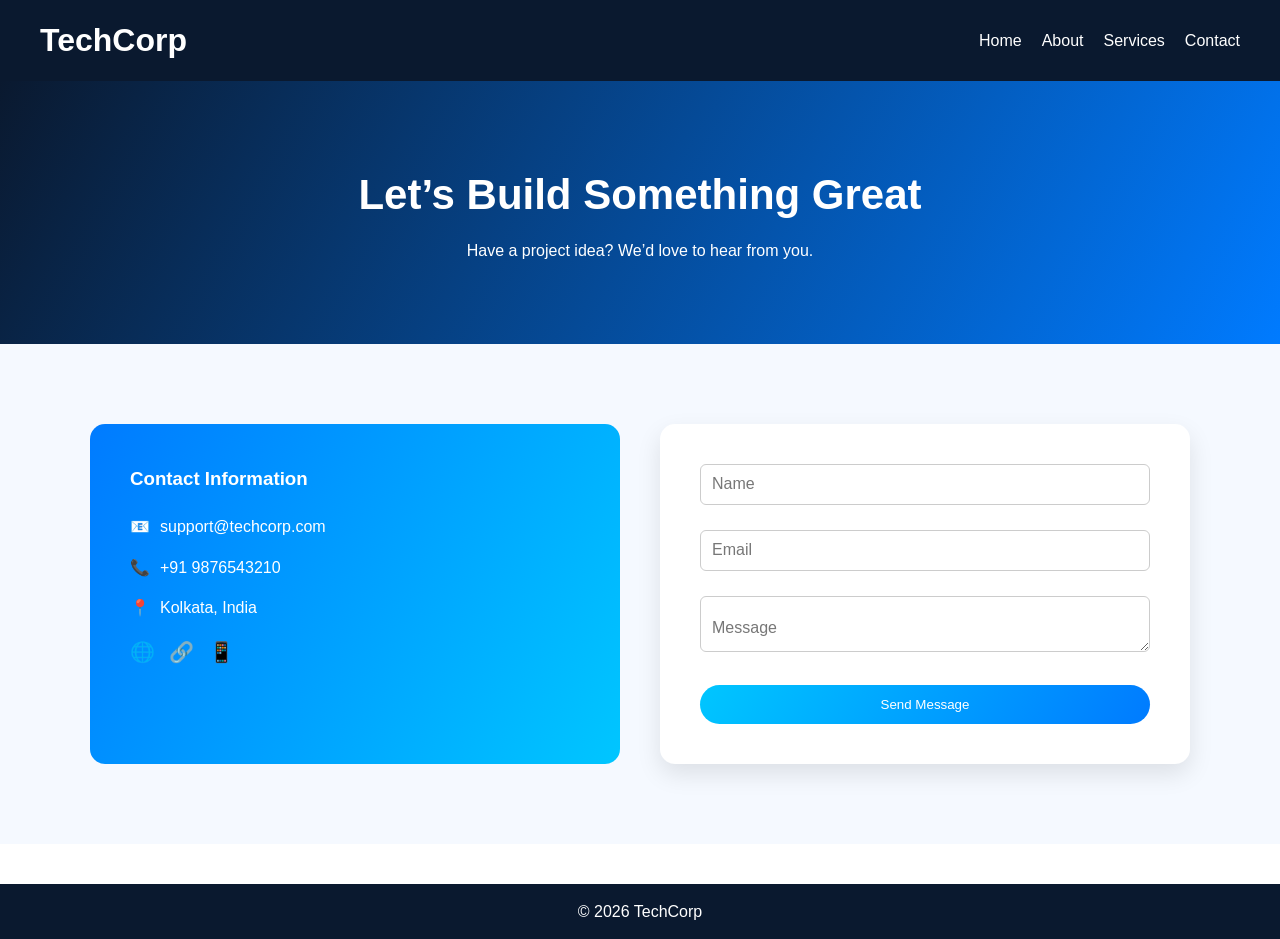
<file: contact.html>
<!DOCTYPE html>
<html lang="en">
<head>
  <meta charset="UTF-8">
  <meta name="viewport" content="width=device-width, initial-scale=1.0">
  <title>Contact - TechCorp</title>

  <link rel="stylesheet" href="common.css">
  <link rel="stylesheet" href="contact.css">
  <script src="script.js" defer></script>
</head>

<body>

<header class="navbar">
  <h1>TechCorp</h1>
  <ul>
    <li><a href="index.html">Home</a></li>
    <li><a href="about.html">About</a></li>
    <li><a href="services.html">Services</a></li>
    <li><a href="#">Contact</a></li>
  </ul>
</header>

<!-- HERO -->
<section class="contact-hero">
  <h2>Let’s Build Something Great</h2>
  <p>Have a project idea? We’d love to hear from you.</p>
</section>

<!-- MAIN CONTACT -->
<section class="contact-section">
  <div class="container">

    <!-- LEFT SIDE -->
    <div class="contact-info">
      <h3>Contact Information</h3>

      <div class="info-box">
        <span>📧</span>
        <p>support@techcorp.com</p>
      </div>

      <div class="info-box">
        <span>📞</span>
        <p>+91 9876543210</p>
      </div>

      <div class="info-box">
        <span>📍</span>
        <p>Kolkata, India</p>
      </div>

      <div class="social">
        <span>🌐</span>
        <span>🔗</span>
        <span>📱</span>
      </div>
    </div>

    <!-- RIGHT SIDE FORM -->
    <div class="contact-form">

      <form onsubmit="return validateForm()">

        <div class="input-group">
          <input type="text" id="name" required>
          <label>Name</label>
        </div>

        <div class="input-group">
          <input type="email" id="email" required>
          <label>Email</label>
        </div>

        <div class="input-group">
          <textarea id="message" required></textarea>
          <label>Message</label>
        </div>

        <button type="submit">Send Message</button>

      </form>

    </div>

  </div>
</section>

<footer>© 2026 TechCorp</footer>

</body>
</html>
</file>
<file: common.css>
/* RESET */
* {
  margin: 0;
  padding: 0;
  box-sizing: border-box;
}

body {
  font-family: 'Segoe UI', sans-serif;
  line-height: 1.6;
}

/* NAVBAR */
.navbar {
  display: flex;
  justify-content: space-between;
  align-items: center;
  background: #0a192f;
  color: white;
  padding: 15px 40px;
}

.navbar ul {
  display: flex;
  gap: 20px;
  list-style: none;
}

.navbar a {
  color: white;
  text-decoration: none;
  transition: 0.3s;
}

.navbar a:hover {
  color: #64ffda;
}

/* FOOTER */
footer {
  text-align: center;
  padding: 15px;
  background: #0a192f;
  color: white;
  margin-top: 40px;
}

/* RESPONSIVE */
@media (max-width: 768px) {
  .navbar {
    flex-direction: column;
  }
}
</file>
<file: contact.css>
/* HERO */
.contact-hero {
  text-align: center;
  padding: 80px 20px;
  background: linear-gradient(120deg, #0a192f, #007BFF);
  color: white;
}

.contact-hero h2 {
  font-size: 42px;
  margin-bottom: 10px;
}

/* MAIN SECTION */
.contact-section {
  padding: 80px 20px;
  background: #f5f9ff;
}

/* CONTAINER */
.container {
  max-width: 1100px;
  margin: auto;
  display: flex;
  gap: 40px;
}

/* LEFT INFO */
.contact-info {
  flex: 1;
  background: linear-gradient(120deg,#007BFF,#00c6ff);
  color: white;
  padding: 40px;
  border-radius: 15px;
}

.contact-info h3 {
  margin-bottom: 20px;
}

.info-box {
  display: flex;
  gap: 10px;
  margin-bottom: 15px;
  align-items: center;
}

/* SOCIAL ICONS */
.social span {
  margin-right: 10px;
  font-size: 20px;
  cursor: pointer;
}

/* FORM */
.contact-form {
  flex: 1;
  background: white;
  padding: 40px;
  border-radius: 15px;
  box-shadow: 0 10px 25px rgba(0,0,0,0.1);
}

/* INPUT GROUP */
.input-group {
  position: relative;
  margin-bottom: 25px;
}

.input-group input,
.input-group textarea {
  width: 100%;
  padding: 12px;
  border: 1px solid #ccc;
  border-radius: 6px;
  outline: none;
}

/* FLOAT LABEL */
.input-group label {
  position: absolute;
  left: 12px;
  top: 50%;
  transform: translateY(-50%);
  color: #777;
  pointer-events: none;
  transition: 0.3s;
}

.input-group input:focus + label,
.input-group input:valid + label,
.input-group textarea:focus + label,
.input-group textarea:valid + label {
  top: -8px;
  font-size: 12px;
  color: #007BFF;
}

/* BUTTON */
button {
  width: 100%;
  padding: 12px;
  background: linear-gradient(120deg,#00c6ff,#007BFF);
  color: white;
  border: none;
  border-radius: 25px;
  cursor: pointer;
  transition: 0.3s;
}

button:hover {
  transform: scale(1.05);
}

/* RESPONSIVE */
@media (max-width: 768px) {
  .container {
    flex-direction: column;
  }

  .contact-hero h2 {
    font-size: 28px;
  }
}
</file>
